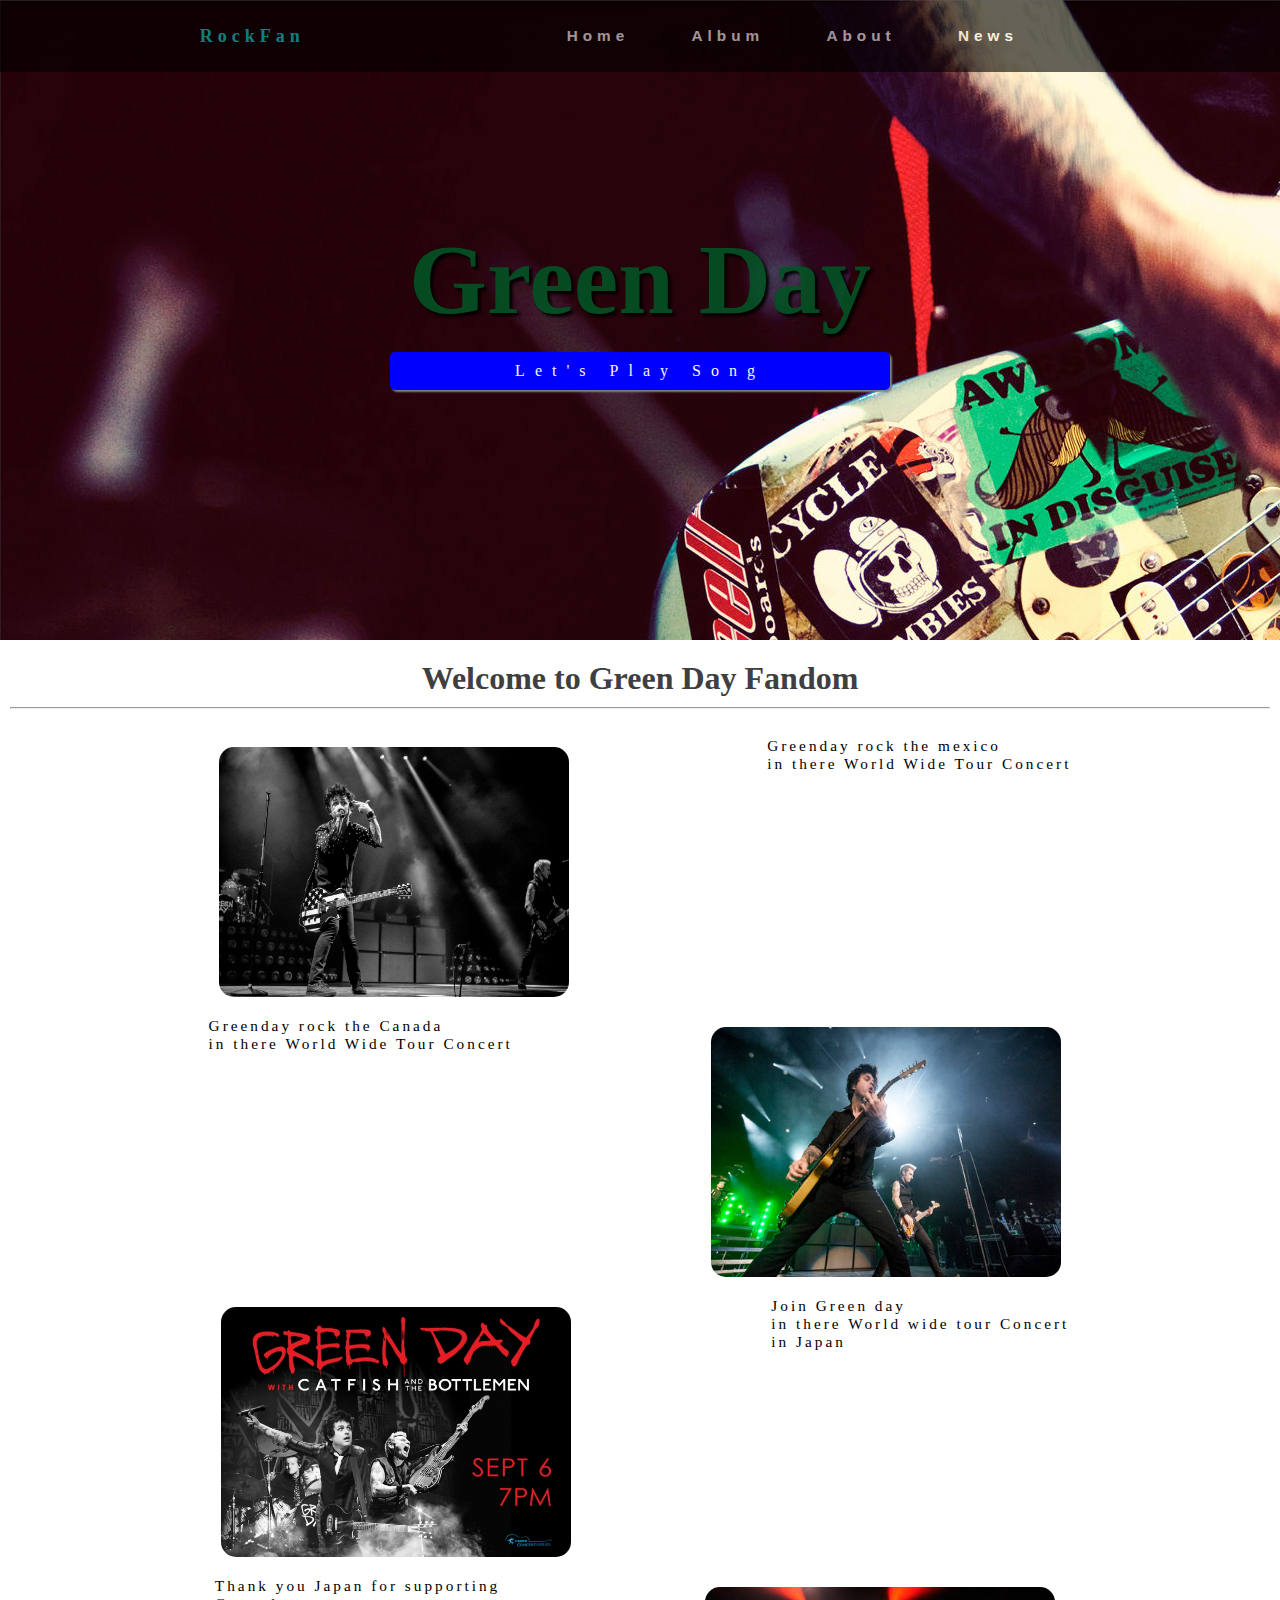
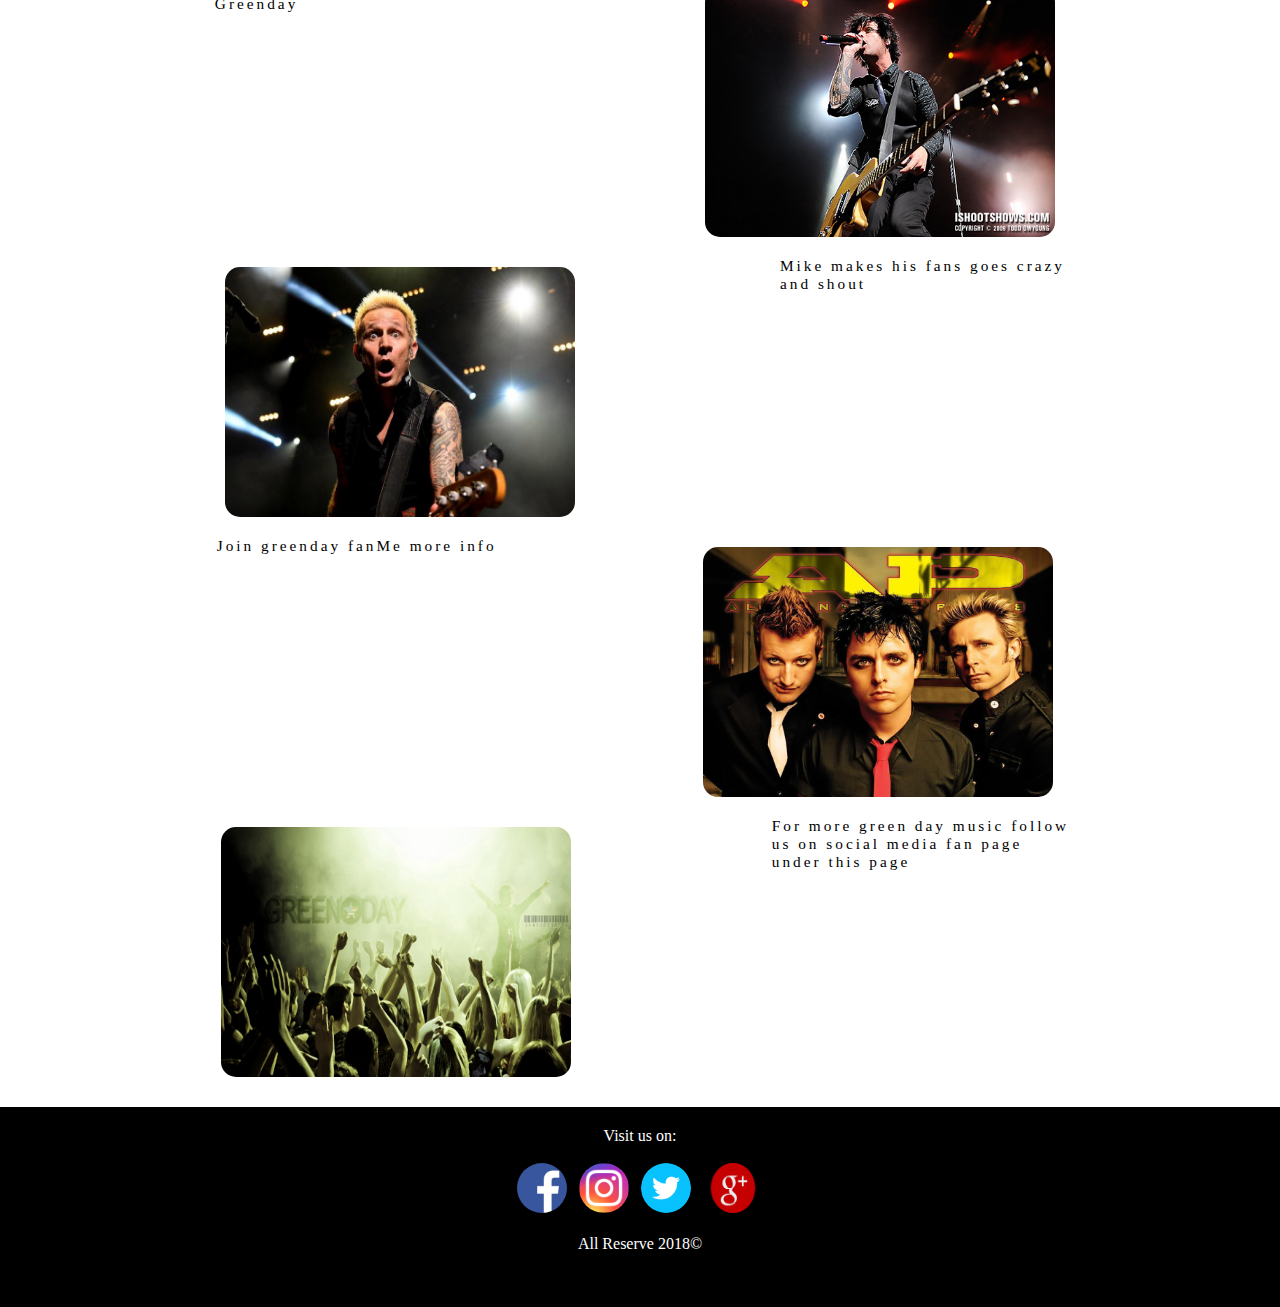
<file: index.html>
<!--
	 @author John Jayson B. De leon
-->
<!--
	main web page
-->
<!DOCTYPE html>

<html lang="en">
	
	<!--links and title in the head-->
	<head>

		<!--title of the page-->
		<title>RockFan</title>

		<meta charset="utf-8">

		<!--logo in the tab-->
		<link rel="icon" href="logoMe.png" type="image/x-icon">

		<!-- external css -->
		<link rel="stylesheet" type="text/css" href="main.css">
		<link rel="stylesheet" type ="text/css" href="gd_css.css"/>
		<link rel="stylesheet" type ="text/css" href="navigation_bar.css"/>
		<link rel="stylesheet" type="text/css" href="footer.css">
		<link rel="stylesheet" type="text/css" href="albumCard.css">
		<link rel="stylesheet" type="text/css" href="header.css">

		<!--external js-->
		<script src="powerButton.js"></script>

	</head>

<!--body part one-->
<body id="bodyOne">
	
	<!--body-->
	<div class ="_body">

			<!--Navigation Bar-->
			<div class = "navigation">
	
				<nav>
					<!--logo in navigation bar-->
					<div class="logo">
						<p onclick="NextPage()">RockFan</p>
					</div>
	
					<ul id ="navOption">

						<!--navigation button and search -->
						<li onclick="NextPage()">Home</li>
						<li onclick="Album()">Album</li>
						<li onclick="about()">About</li>
						<li onclick="news()">News</li>

					</ul>
	
				</nav>
	
			</div>	

			<!--Logo in header-->
			<div id="gd_lol">
			<p id="gd">Green Day</p>
			<center><p id="button" onclick="album(this)">Let's Play Song</p></center>
			</div>
							
			</div>
		</body>

		<!--body part two-->
		<body id="bodyTwo">
		
				<!--content-->
				<div class="seperation">
		
					<center><h1 id="update">Welcome to Green Day Fandom</h1></center>
					<!--news-->
					<hr>
					<br>
					<div class="yy">
					<img src="ggd1.jpg" id="nn" width= 350 height=250 >
					<p id = "newsME">
						Greenday rock the mexico<br>
						in there World Wide Tour Concert</p>
					</div>
		
					<div class="yy">
					<p id = "newsME">
							Greenday rock the Canada<br>
							in there World Wide Tour Concert</p>
					<img src="ggd2.jpg" id="nn" width= 350 height=250 >
					</div>
		
					<div class="yy">
					<img src="gd3.jpg" id="nn" width= 350 height=250 >
					<p id = "newsME">
					Join Green day<br>
					in there World wide tour Concert<br>
					in Japan</p>
					</div>
				
					<div class="yy">
					<p id = "newsME">
					Thank you Japan for supporting<br>
					Greenday</p>
					<img src="gd4.jpg" id="nn" width= 350 height=250 >
					</div>
		
					<div class="yy">
					<img src="gd5.jpg" id="nn" width= 350 height=250 >
					<p id = "newsME">
					Mike makes his fans goes crazy<br>
					and shout</p>
					</div>
		
					<div class="yy">
					<p id = "newsME">
					Join greenday fanMe more info</p>
					<img src="gd7.jpg" id="nn" width= 350 height=250 >
					</div>
		
					<div class="yy">
					<img src="gd10.jpg" id="nn" width= 350 height=250 >
					<p id = "newsME">
					For more green day music follow<br>
					us on social media fan page<br>
					under this page</p>
					</div>
		
		
				</div>
			   <!--footer-->
			   <div class="footer">
					<footer>
							<footer>
									<p>Visit us on:<br><br>
										<img src="facebook.png" id="socialMedia" width=50 height=50 onclick="fmedia()">
										&nbsp;
										<img src="instagram.svg.png" id="socialMedia" width=50 height=50 onclick="imedia()">
										&nbsp;
										<img src="twitter.png" id="socialMedia" width=50 height=50 onclick="tmedia()">
										&nbsp;
										<img src="google plus.png" id="socialMedia" width=60 height=50 onclick="gmedia()">
					
									</p>
									<br>
									<p>All Reserve 2018&copy;</p>
					
					</footer>
				</div>
			
		</body>

</html>
</file>
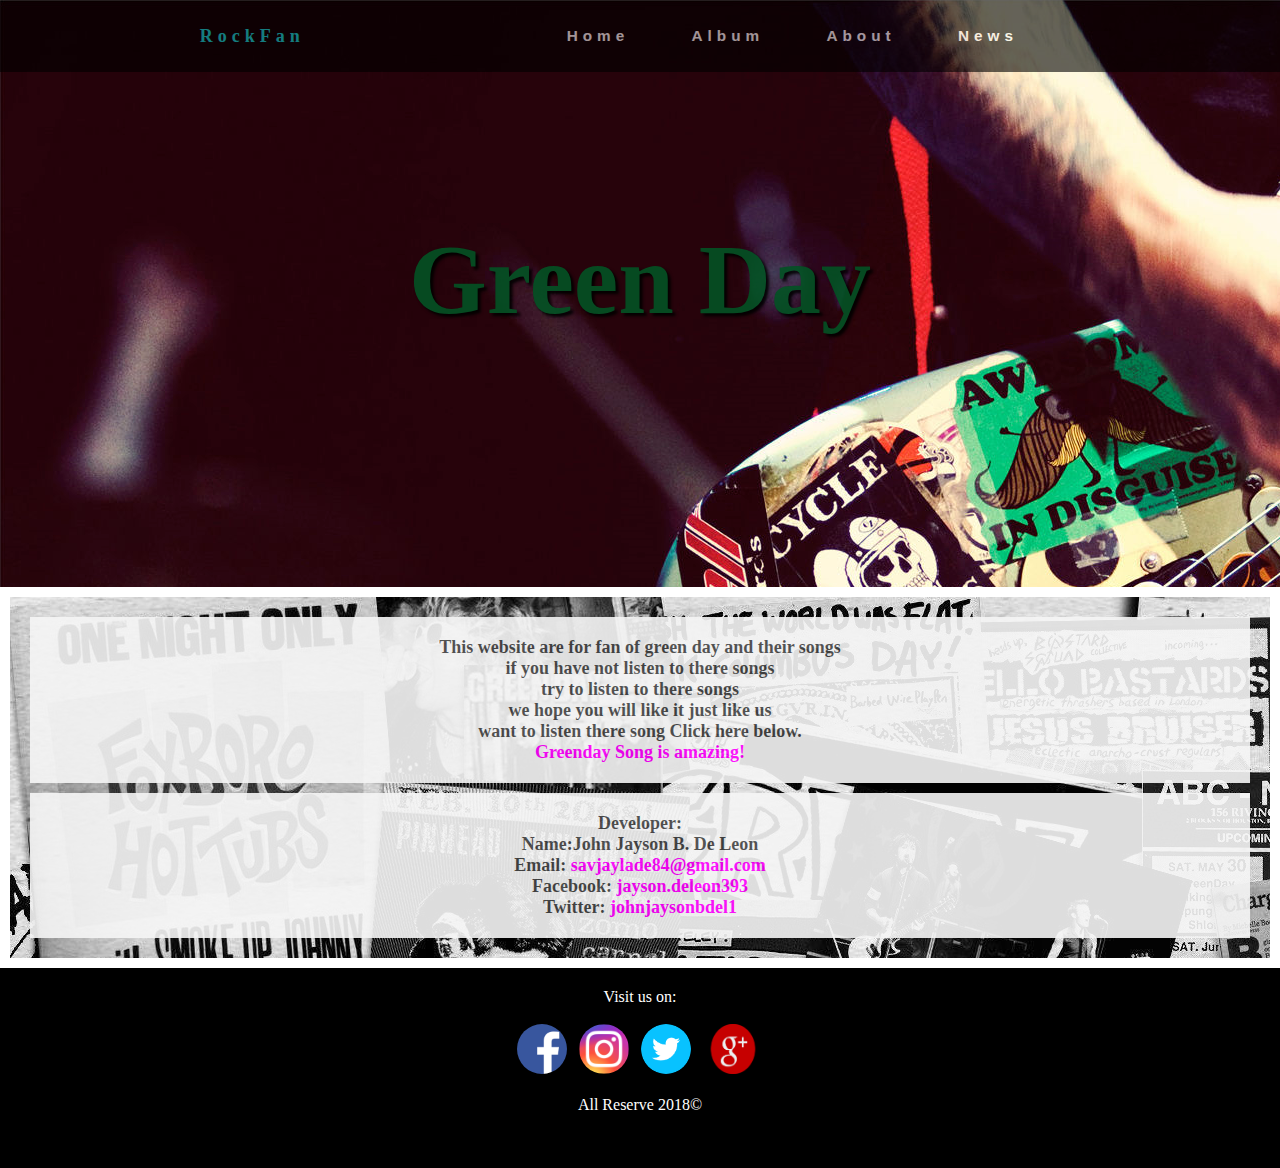
<file: about.html>
<!--

	 @author John Jayson B. De leon

-->
<!--
	about web page
-->
<!DOCTYPE html>

<html lang="en">
	
	<!--links and title in the head-->
	<head>

		<!--title of the page-->
		<title>RockFan</title>

		<meta charset="utf-8">

		<!--logo in the tab-->
		<link rel="icon" href="logoMe.png" type="image/x-icon">		

		<!-- external css -->
		<link rel="stylesheet" type="text/css" href="main.css">
		<link rel="stylesheet" type ="text/css" href="gd_css.css"/>
		<link rel="stylesheet" type ="text/css" href="navigation_bar.css"/>
		<link rel="stylesheet" type="text/css" href="footer.css">
		<link rel="stylesheet" type="text/css" href="albumCard.css">
		<link rel="stylesheet" type="text/css" href="header.css">

		<!--external js-->
		<script src="powerButton.js"></script>

    </head>
 <!--body part one-->
<body id="bodyOne">
	
        <!--body-->
        <div class ="_body">
    
                <!--Navigation Bar-->
                <div class = "navigation">
        
                    <nav>
        
                        <div class="logo">
                            <p onclick="NextPage()">RockFan</p>
                        </div>
        
                        <ul id ="navOption">
                            <!--navigation button and search -->
						    <li onclick="NextPage()">Home</li>
						    <li onclick="Album()">Album</li>
						    <li onclick="about()">About</li>
						    <li onclick="news()">News</li>
        
                        </ul>
        
                    </nav>
    
        
                </div>

                			<!--Logo in header-->
			<div id="gd_lol">
                    <p id="gd">Green Day</p>
                                    
             </div>

        </div>	
    </body>
    <body>

	<!--content-->
	<div class="seperation">
		
                <div class="about">
                <p>This website are for fan of green day and their songs
                    <br>if you have not listen to there songs
                    <br>try to listen to there songs 
                    <br>we hope you will like it just like us 
                    <br>want to listen there song Click here below.
                    <br><a href="#">Greenday Song is amazing!</a>
                </p>
                <p>Developer:
                    <br>Name:John Jayson B. De Leon
                    <br>Email:<a href="https://gmail.google.com/savjaylade84">	savjaylade84@gmail.com</a>
                    <br>Facebook:<a href="https://facebook.com/jaysom.deleon393">	jayson.deleon393</a>
                    <br>Twitter:<a href="https://twitter.com/johnjaysonbdel1">	johnjaysonbdel1</a>
                 </p>
                </div>
            
    </div>
	<!--footer-->
	<div class="footer">
			<footer>
					<footer>
							<p>Visit us on:<br><br>
								<img src="facebook.png" id="socialMedia" width=50 height=50 onclick="fmedia()">
								&nbsp;
								<img src="instagram.svg.png" id="socialMedia" width=50 height=50 onclick="imedia()">
								&nbsp;
								<img src="twitter.png" id="socialMedia" width=50 height=50 onclick="tmedia()">
								&nbsp;
								<img src="google plus.png" id="socialMedia" width=60 height=50 onclick="gmedia()">
			
							</p>
							<br>
							<p>All Reserve 2018&copy;</p>
			
			</footer>
		</div>
    </body>

</html>
</file>
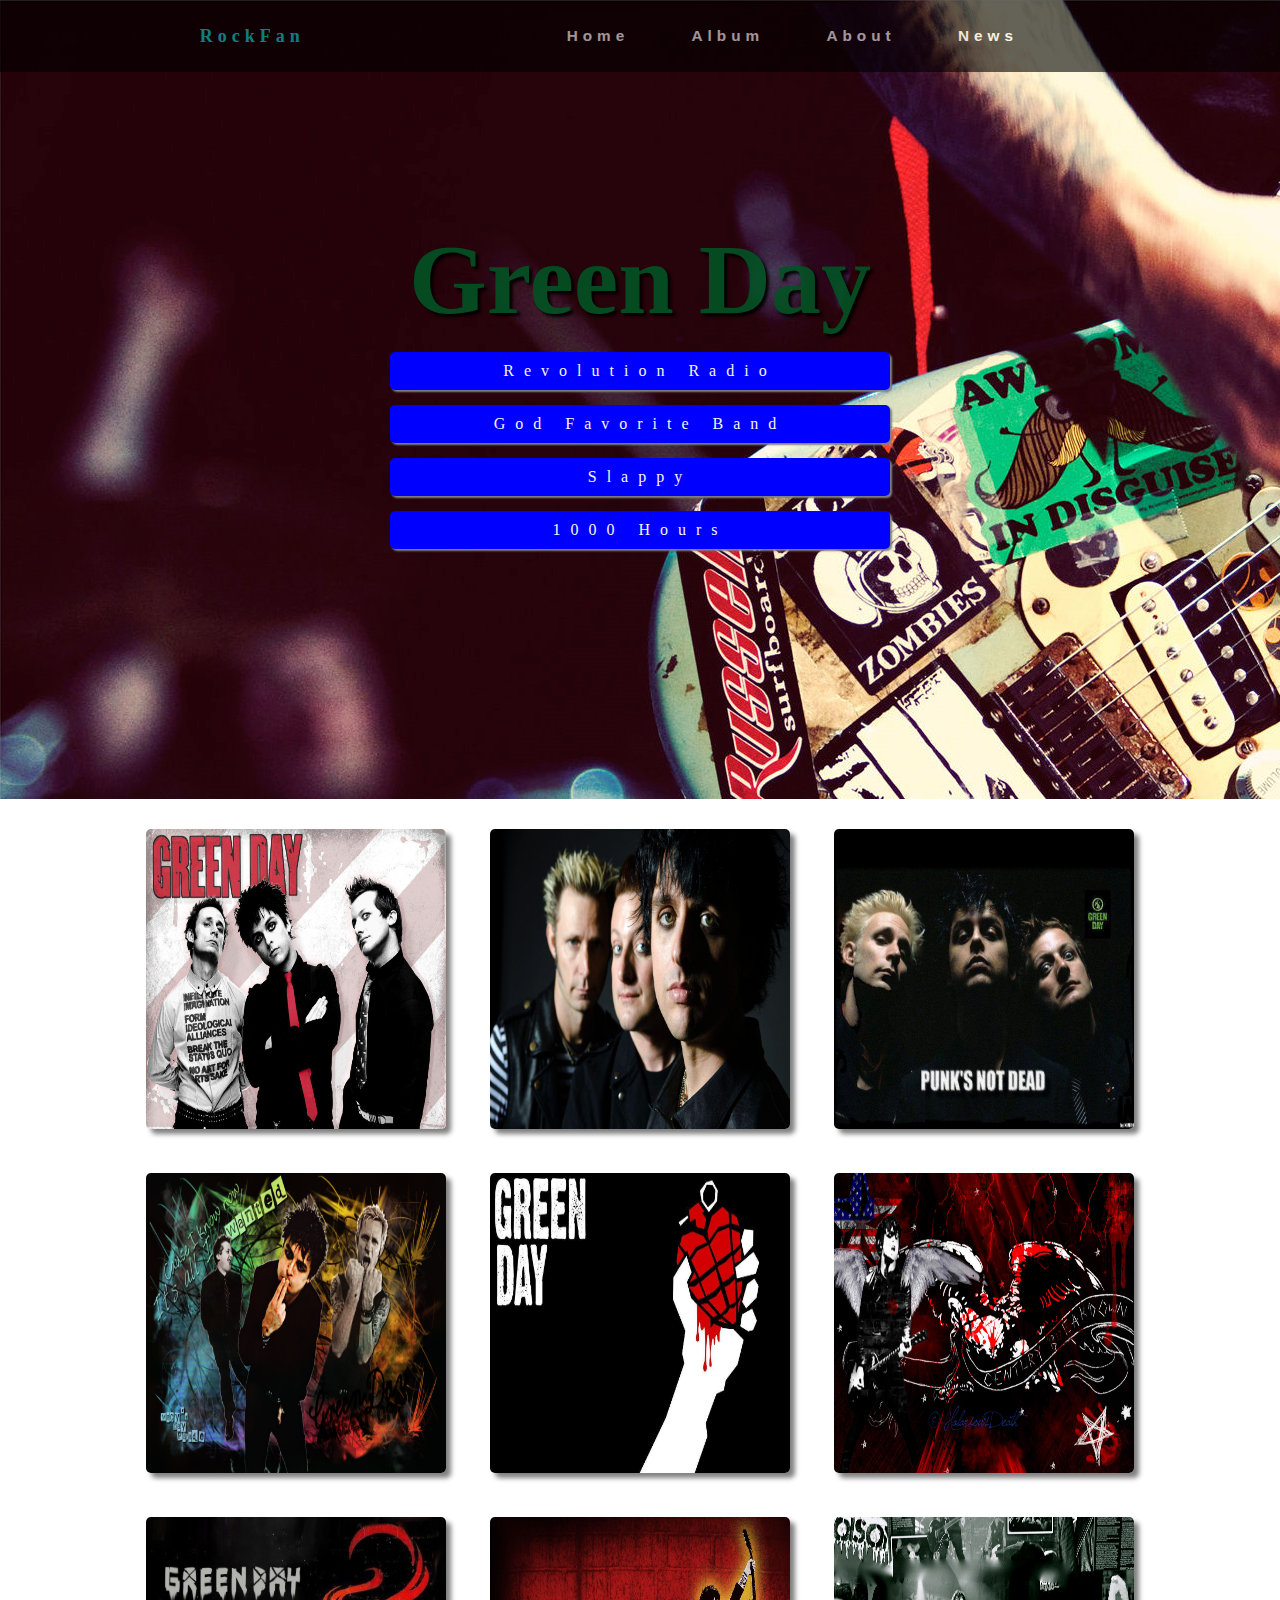
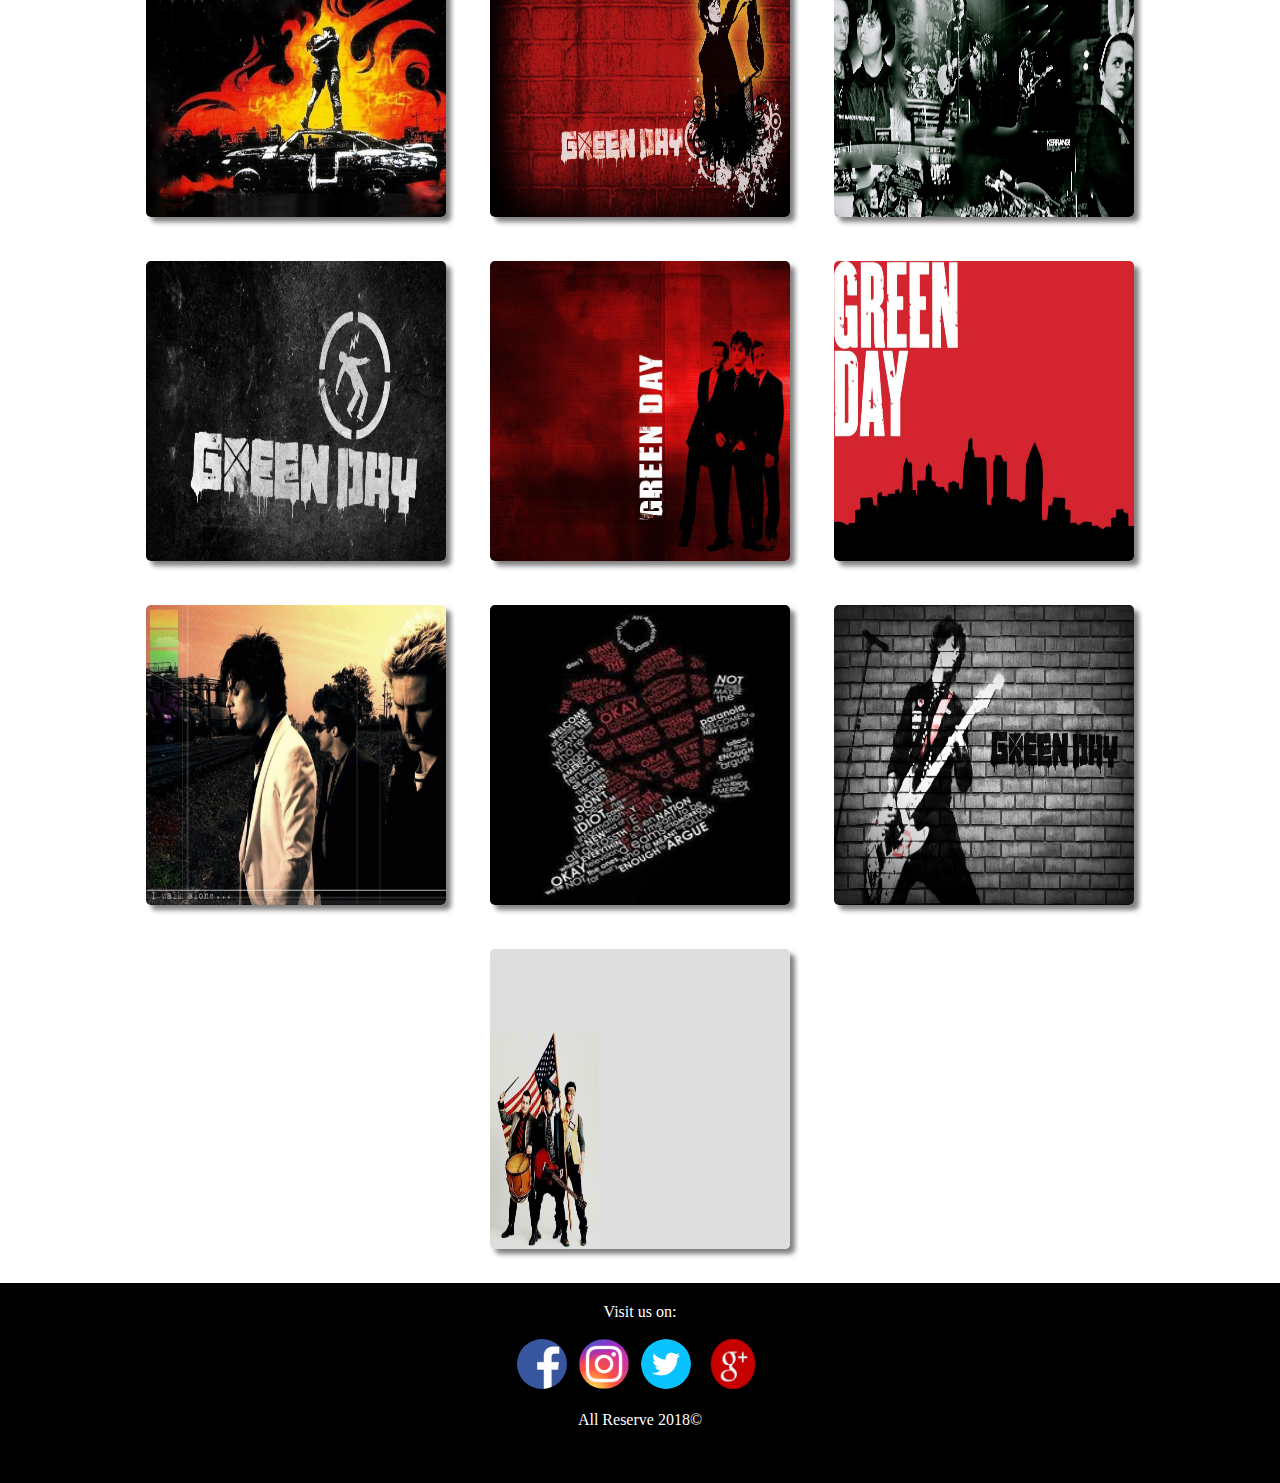
<file: album.html>
<!--

	 @author John Jayson B. De leon

-->
<!--
	main web page
-->
<!DOCTYPE html>

<html lang="en">
	
	<!--links and title in the head-->
	<head>

		<!--title of the page-->
		<title>RockFan</title>

		<meta charset="utf-8">

		<!--logo in the tab-->
		<link rel="icon" href="logoMe.png" type="image/x-icon">

		<!-- external css -->
		<link rel="stylesheet" type="text/css" href="main.css">
		<link rel="stylesheet" type ="text/css" href="gd_css.css"/>
		<link rel="stylesheet" type ="text/css" href="navigation_bar.css"/>
		<link rel="stylesheet" type="text/css" href="footer.css">
		<link rel="stylesheet" type="text/css" href="albumCard.css">
		<link rel="stylesheet" type="text/css" href="header.css">

		<!--external js-->
		<script src="powerButton.js"></script>

	</head>

<!--body part one-->
<body id="bodyOne">
	
	<!--body-->
	<div class ="_body">

			<!--Navigation Bar-->
			<div class = "navigation">
	
				<nav>
					<!--logo in navigation bar-->
					<div class="logo">
						<p onclick="NextPage()">RockFan</p>
					</div>
	
					<ul id ="navOption">

					    <!--navigation button and search -->
                        <li onclick="NextPage()">Home</li>
                        <li onclick="Album()">Album</li>
                        <li onclick="about()">About</li>
                        <li onclick="news()">News</li>

					</ul>
	
				</nav>
	
			</div>	

			<!--Logo in header-->
			<div id="gd_lol">
			<p id="gd">Green Day</p>
            <center><p id="button" onclick="rd()">Revolution Radio</p></center>
            <center><p id="button" onclick="gfb()">God Favorite Band</p></center>
            <center><p id="button" onclick="sl()">Slappy</p></center>
            <center><p id="button" onclick="hr()">1000 Hours</p></center>
			</div>
							
            </div>
 
</body>            
<!--body part two-->
<body id="bodyTwo">

        <!--content-->
        <div class="seperation">
            
            <div id="album">

                        <!--album picture content-->
                        <center>
                        <div class="discription">
                                <img id="collage" src="p10.jpg" alt ="Greenday" width="300" height="300"  title="Greenday Picture">
                                <img id="collage" src="p12.jpg" width="300" height="300" title="Greenday Picture"> 
                                <img id="collage" src="p8.jpg" width="300" height="300" title="Greenday Picture">
                                <img id="collage" src="p14.png" width="300" height="300" title="Greenday Picture">
                                <img id="collage" src="p1.jpg" width="300" height="300" title="Greenday Picture">
                                <img id="collage" src="p4.jpg" width="300" height="300" title="Greenday Picture">
                                <img id="collage" src="p7.jpg" width="300" height="300" title="Greenday Picture">
                                <img id="collage" src="p13.jpg" width="300" height="300" title="Greenday Picture">
                                <img id="collage" src="p5.jpg" width="300" height="300" title="Greenday Picture">
                                <img id="collage" src="p2.jpg" width="300" height="300" title="Greenday Picture">
                                <img id="collage" src="p11.jpg" width="300" height="300"title="Greenday Picture">
                                <img id="collage" src="p6.jpg" width="300" height="300" title="Greenday Picture">
                                <img id="collage" src="p3.jpg" width="300" height="300" title="Greenday Picture">
                                <img id="collage" src="gd8.jpg" width="300" height="300" title="Greenday Picture">
                                <img id="collage" src="gd11.jpg" width="300" height="300" title="Greenday Picture">
                                <img id="collage" src="gd6.jpg" width="300" height="300" title="Greenday Picture">
                        </div>
                        </center>
                        
            </div>
        </div>
    
        <!--footer-->
        <div class="footer">
            <footer>
                    <footer>
                            <p>Visit us on:<br><br>
                                <img src="facebook.png" id="socialMedia" width=50 height=50 onclick="fmedia()">
                                &nbsp;
                                <img src="instagram.svg.png" id="socialMedia" width=50 height=50 onclick="imedia()">
                                &nbsp;
                                <img src="twitter.png" id="socialMedia" width=50 height=50 onclick="tmedia()">
                                &nbsp;
                                <img src="google plus.png" id="socialMedia" width=60 height=50 onclick="gmedia()">
            
                            </p>
                            <br>
                            <p>All Reserve 2018&copy;</p>
            
            </footer>
        </div>
    
    </body>
           
	
</html>
</file>
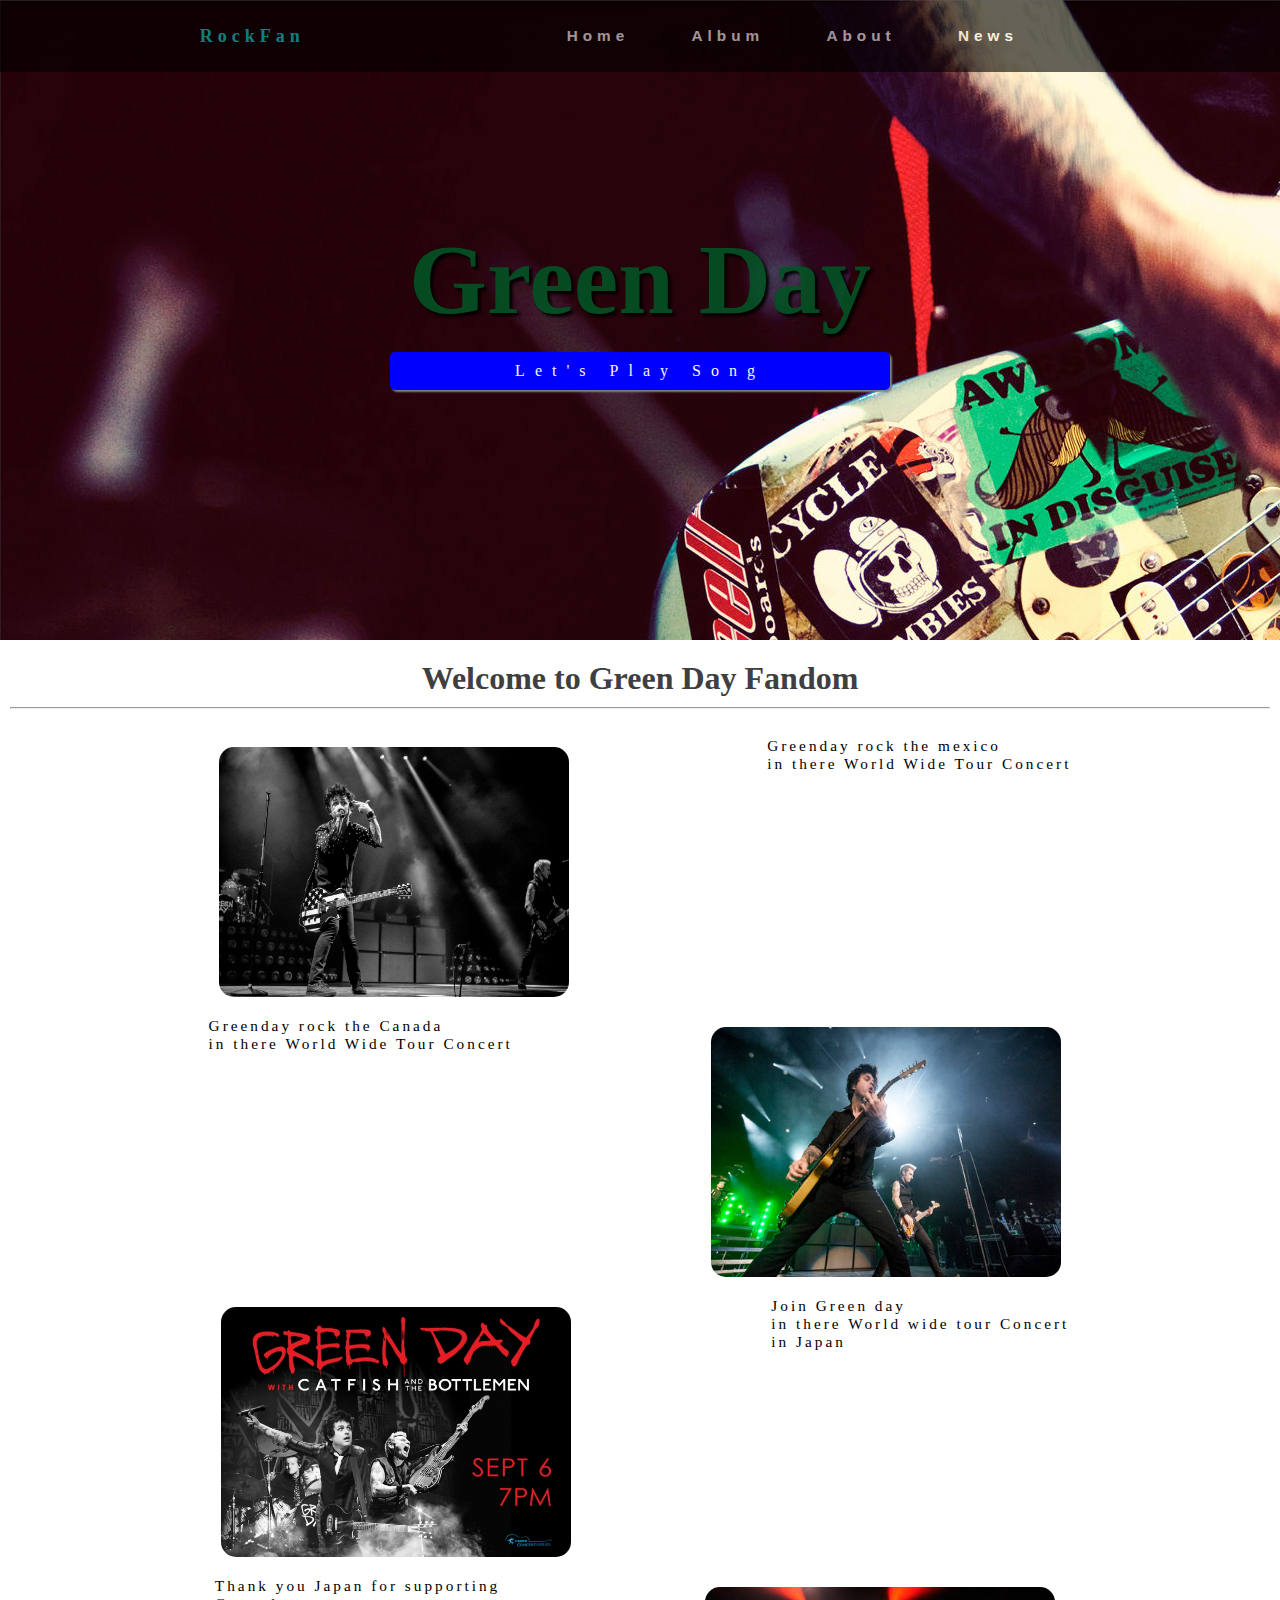
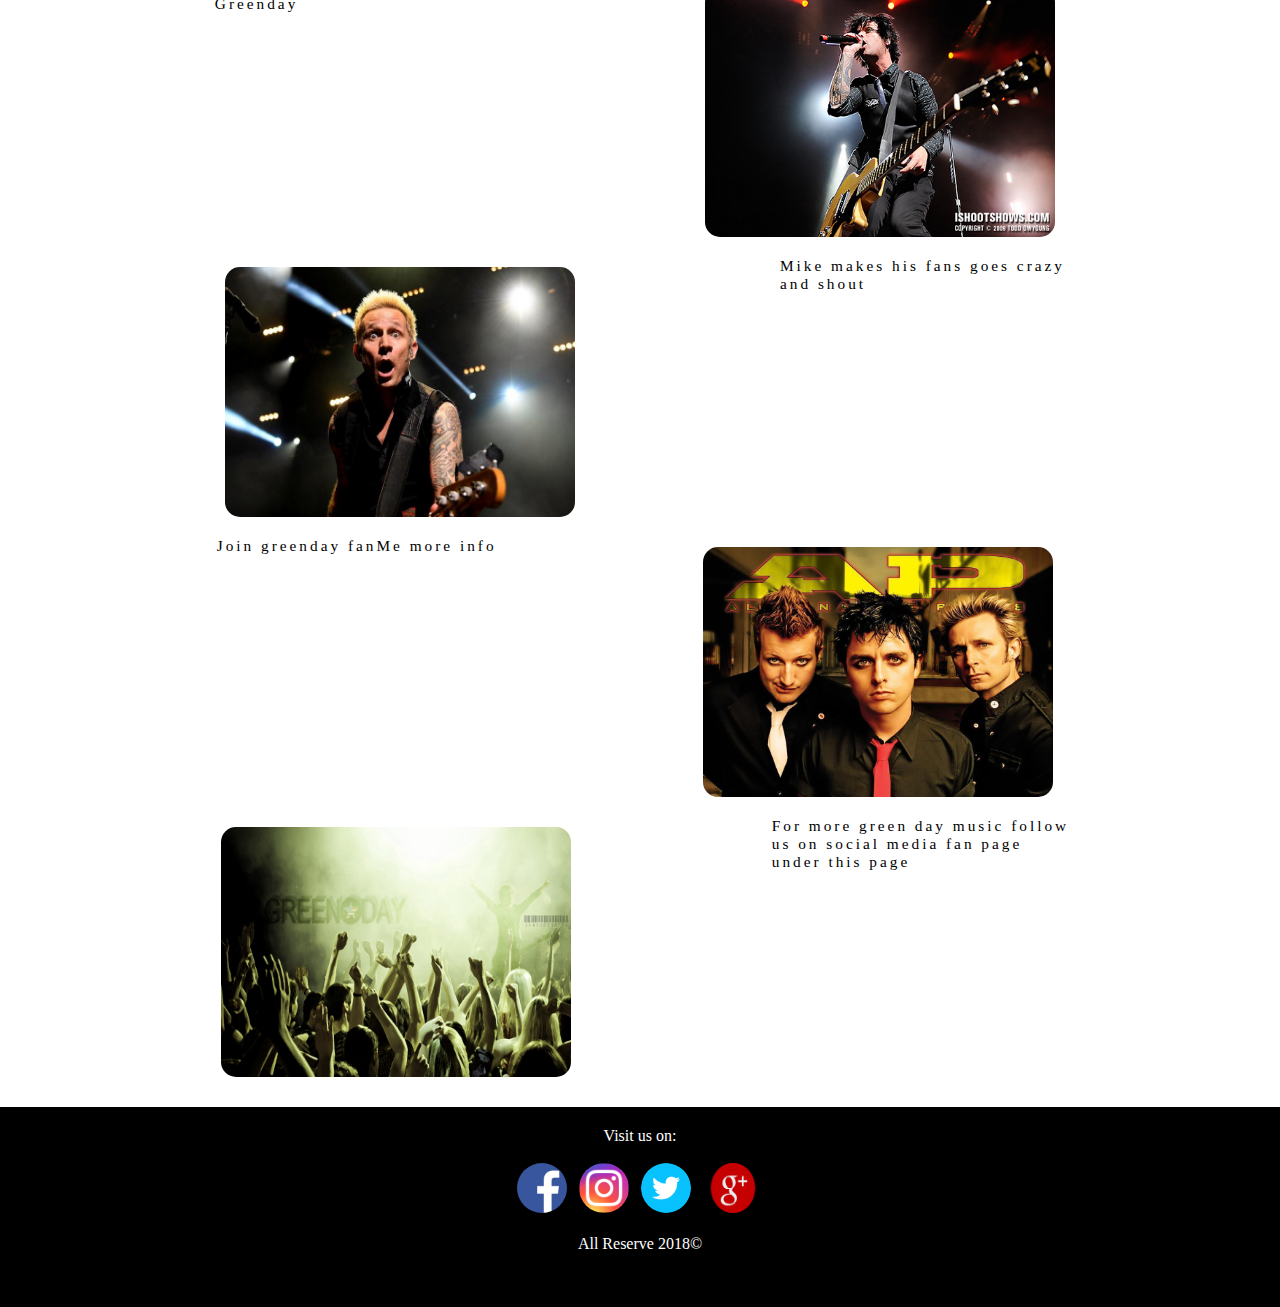
<file: greendayFan.html>
<!--

	 @author John Jayson B. De leon

-->
<!--
	main web page
-->
<!DOCTYPE html>

<html lang="en">
	
	<!--links and title in the head-->
	<head>

		<!--title of the page--> 
		<title>RockFan</title>

		<meta charset="utf-8">

		<!--logo in the tab-->
		<link rel="icon" href="logoMe.png" type="image/x-icon">

		<!-- external css -->
		<link rel="stylesheet" type="text/css" href="main.css">
		<link rel="stylesheet" type ="text/css" href="gd_css.css"/>
		<link rel="stylesheet" type ="text/css" href="navigation_bar.css"/>
		<link rel="stylesheet" type="text/css" href="footer.css">
		<link rel="stylesheet" type="text/css" href="albumCard.css">
		<link rel="stylesheet" type="text/css" href="header.css">

		<!--external js-->
		<script src="powerButton.js"></script>

	</head>

<!--body part one-->
<body id="bodyOne">
	
	<!--body-->
	<div class ="_body">

			<!--Navigation Bar-->
			<div class = "navigation">
	
				<nav>
					<!--logo in navigation bar-->
					<div class="logo">
						<p onclick="NextPage()">RockFan</p>
					</div>
	
					<ul id ="navOption">

						<!--navigation button and search -->
						<li onclick="NextPage()">Home</li>
						<li onclick="Album()">Album</li>
						<li onclick="about()">About</li>
						<li onclick="news()">News</li>

					</ul>
	
				</nav>
	
			</div>	

			<!--Logo in header-->
			<div id="gd_lol">
			<p id="gd">Green Day</p>
			<center><p id="button" onclick="album(this)">Let's Play Song</p></center>
			</div>
							
			</div>
		</body>

		<!--body part two-->
		<body id="bodyTwo">
		
				<!--content-->
				<div class="seperation">
		
					<center><h1 id="update">Welcome to Green Day Fandom</h1></center>
					<!--news-->
					<hr>
					<br>
					<div class="yy">
					<img src="ggd1.jpg" id="nn" width= 350 height=250 >
					<p id = "newsME">
						Greenday rock the mexico<br>
						in there World Wide Tour Concert</p>
					</div>
		
					<div class="yy">
					<p id = "newsME">
							Greenday rock the Canada<br>
							in there World Wide Tour Concert</p>
					<img src="ggd2.jpg" id="nn" width= 350 height=250 >
					</div>
		
					<div class="yy">
					<img src="gd3.jpg" id="nn" width= 350 height=250 >
					<p id = "newsME">
					Join Green day<br>
					in there World wide tour Concert<br>
					in Japan</p>
					</div>
				
					<div class="yy">
					<p id = "newsME">
					Thank you Japan for supporting<br>
					Greenday</p>
					<img src="gd4.jpg" id="nn" width= 350 height=250 >
					</div>
		
					<div class="yy">
					<img src="gd5.jpg" id="nn" width= 350 height=250 >
					<p id = "newsME">
					Mike makes his fans goes crazy<br>
					and shout</p>
					</div>
		
					<div class="yy">
					<p id = "newsME">
					Join greenday fanMe more info</p>
					<img src="gd7.jpg" id="nn" width= 350 height=250 >
					</div>
		
					<div class="yy">
					<img src="gd10.jpg" id="nn" width= 350 height=250 >
					<p id = "newsME">
					For more green day music follow<br>
					us on social media fan page<br>
					under this page</p>
					</div>
		
		
				</div>
			   <!--footer-->
			   <div class="footer">
					<footer>
							<footer>
									<p>Visit us on:<br><br>
										<img src="facebook.png" id="socialMedia" width=50 height=50 onclick="fmedia()">
										&nbsp;
										<img src="instagram.svg.png" id="socialMedia" width=50 height=50 onclick="imedia()">
										&nbsp;
										<img src="twitter.png" id="socialMedia" width=50 height=50 onclick="tmedia()">
										&nbsp;
										<img src="google plus.png" id="socialMedia" width=60 height=50 onclick="gmedia()">
					
									</p>
									<br>
									<p>All Reserve 2018&copy;</p>
					
					</footer>
				</div>
			
		</body>

</html>
</file>
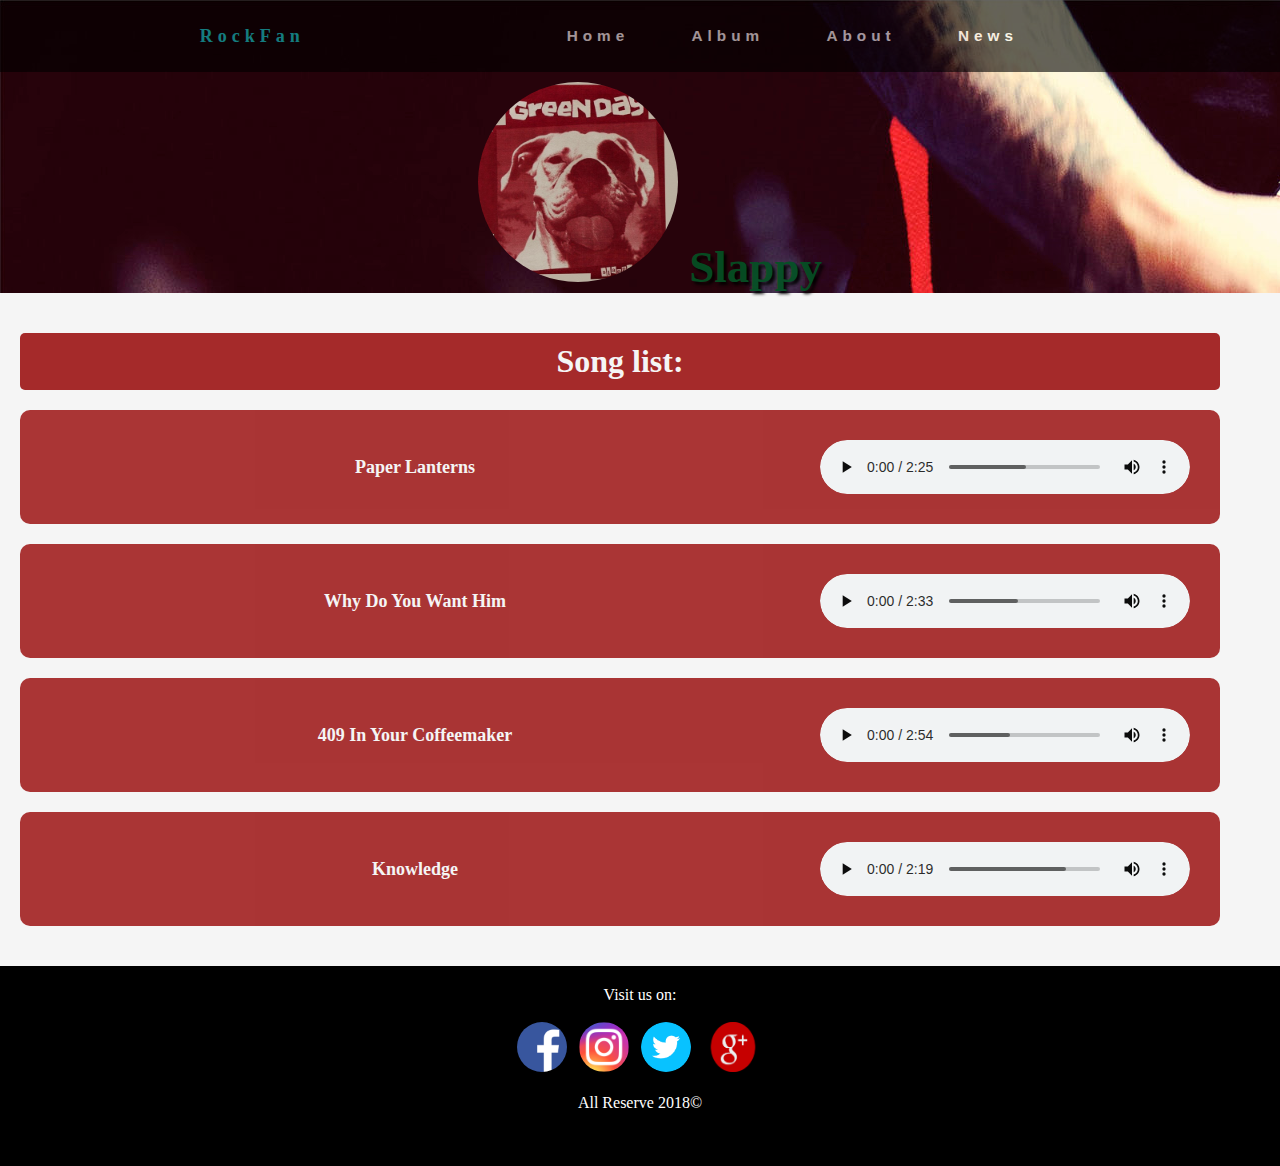
<file: greendayFan4.html>
<!--

	 @author John Jayson B. De leon

-->
<!--
	Slappy song list web page
-->
<!DOCTYPE html>

<html lang="en">
	
	<!--links and title in the head-->
	<head>

		<!--title of the page-->
		<title>RockFan</title>

		<meta charset="utf-8">

		<!--logo in the tab-->
		<link rel="icon" href="logoMe.png" type="image/x-icon">	

		<!-- external css -->
		<link rel="stylesheet" type="text/css" href="main.css">
		<link rel="stylesheet" type ="text/css" href="gd_css.css"/>

		<!--external js-->
		<script src="powerButton.js"></script>

	</head>

<!--body part two-->
<body id="bodyOne">
	
		<!--body-->
		<div class ="_body">
	
				<!--Navigation Bar-->
				<link rel="stylesheet" type ="text/css" href="navigation_bar.css"/>
				<div class = "navigation">
		
					<nav>
		
						<div class="logo">
							<p onclick="NextPage()">RockFan</p>
						</div>
		
						<ul id ="navOption">
							<!--navigation button and search -->
							<li onclick="NextPage()">Home</li>
							<li onclick="Album()">Album</li>
							<li onclick="about()">About</li>
							<li onclick="news()">News</li>
		
		
						</ul>
		
					</nav>
	
		
				</div>
							<!--header-->
			<div class="header">

		<!--header-->
		<link rel="stylesheet" type="text/css" href="header.css">
		<div class="header">

				<header id="Title">
	
						<h1 id="title_icon">
						 <img src ="slappy.jpg" id="headIcon" width=250 height=250>
						 Slappy</h1>
	
				</header>
	
			</div>
	
		
		</div>	
	</body>

<body>

		<!--album and song card-->
		<link rel="stylesheet" type="text/css" href="albumCard.css">
		<div class = "album">

			<!--contain song list-->
			<div class="song">

			<!--title of the album-->
			<div  class="jj">

				<h1> Song list:</h1>
				
			</div>

			<!-- songs of album-->

			<div class ="card">
					<div class="bandLogo">
						<p>Paper Lanterns</p>
					</div>
					<div class="songs">
					<audio controls="controls" id ="song">

						<source src="[1990] - Slappy [EP]\01 - Paper Lanterns.mp3" type="audio/mpeg">

					</audio>
					</div>

			</div>

			<div class ="card">
					<div class="bandLogo">
						<p>Why Do You Want Him</p>
					</div>
					<div class="songs">
					<audio controls="controls" id ="song">

						<source src="[1990] - Slappy [EP]\02 - Why Do You Want Him.mp3" type="audio/mpeg">

					</audio>
					</div>

			</div>

			<div class ="card">
					<div class="bandLogo">
							<p>409 In Your Coffeemaker</p>
					</div>
					<div class="songs">
					<audio controls="controls" id ="song">

						<source src="[1990] - Slappy [EP]\03 - 409 In Your Coffeemaker.mp3" type="audio/mpeg">

					</audio>
					</div>
			</div>

			<div class ="card">
					<div class="bandLogo">
							<p>Knowledge</p>
					</div>
					<div class="songs">
					<audio controls="controls" id ="song">

						<source src="[1990] - Slappy [EP]\04 - Knowledge.mp3" type="audio/mpeg">

					</audio>
					</div>

			</div>

		</div>

		</div>
	
	<!--footer-->
	<link rel="stylesheet" type="text/css" href="footer.css">
	<div class="footer">
			<footer>
					<footer>
							<p>Visit us on:<br><br>
								<img src="facebook.png" id="socialMedia" width=50 height=50 onclick="fmedia()">
								&nbsp;
								<img src="instagram.svg.png" id="socialMedia" width=50 height=50 onclick="imedia()">
								&nbsp;
								<img src="twitter.png" id="socialMedia" width=50 height=50 onclick="tmedia()">
								&nbsp;
								<img src="google plus.png" id="socialMedia" width=60 height=50 onclick="gmedia()">
			
							</p>
							<br>
							<p>All Reserve 2018&copy;</p>
			
			</footer>
		</div>
	</div>

</body>
</html>
</file>
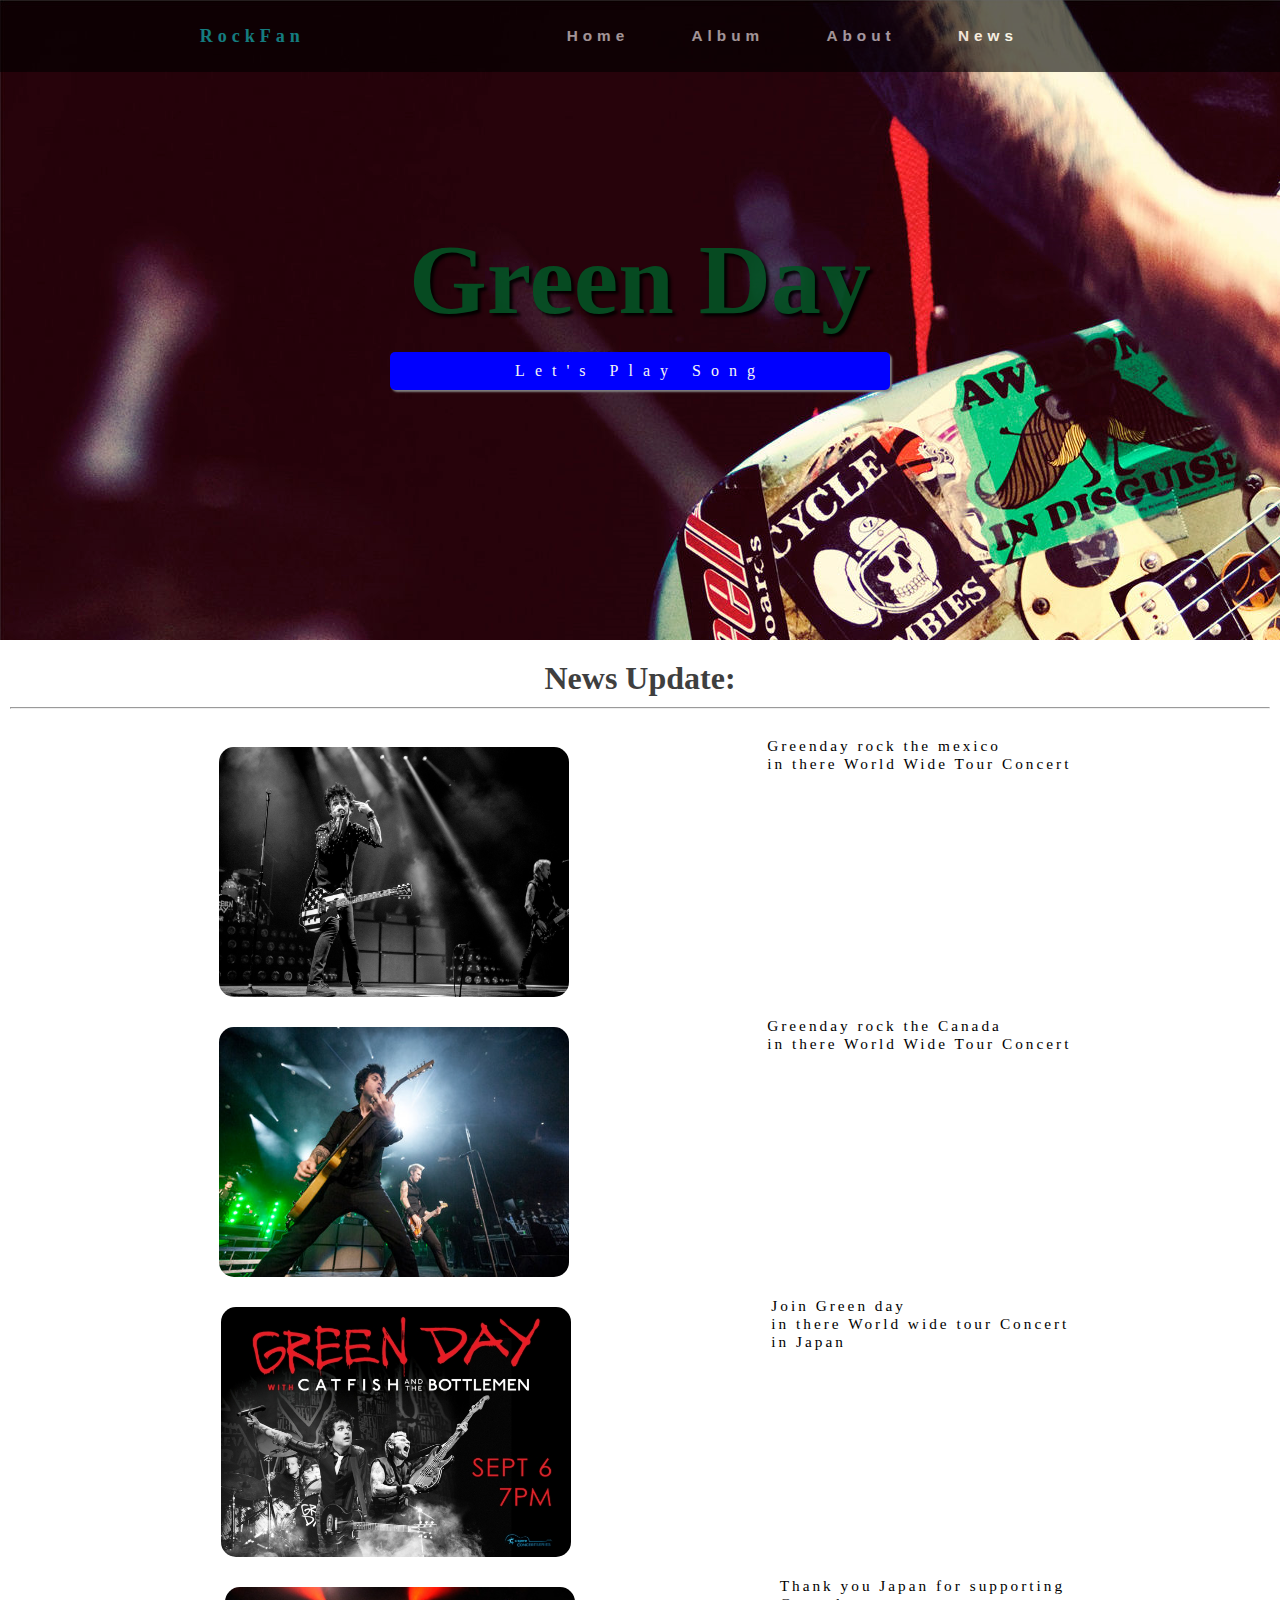
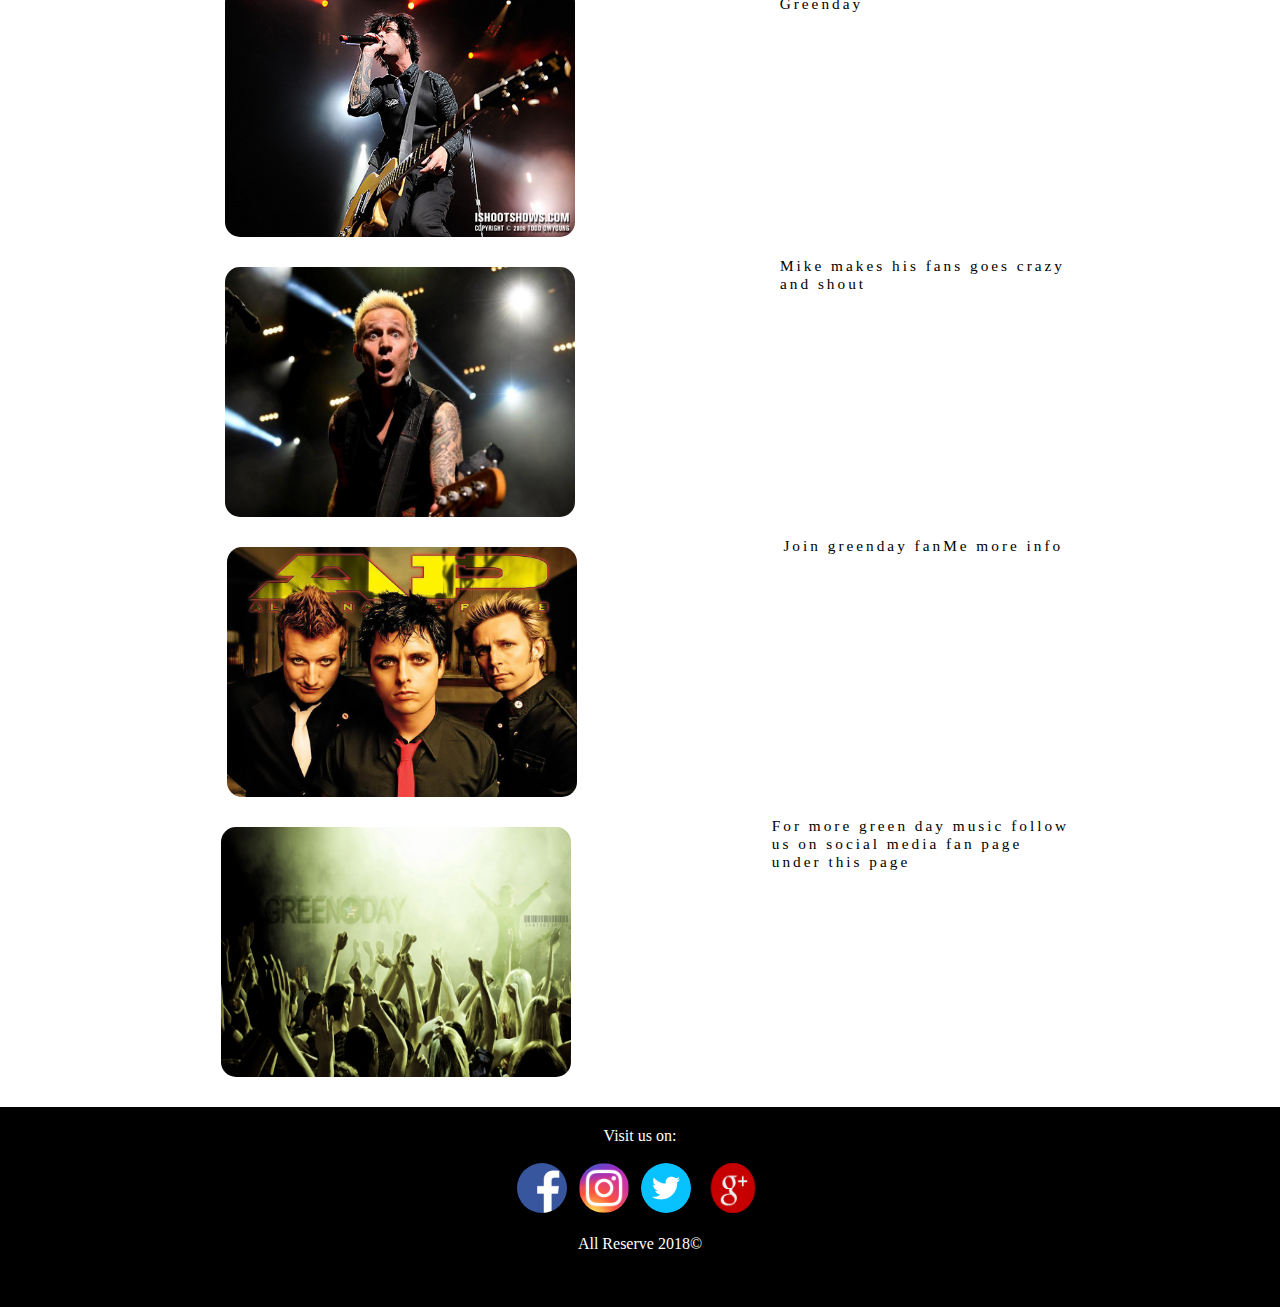
<file: newsUpdate.html>
<!--

	 @author John Jayson B. De leon

-->
<!--
	news web page
-->
<!DOCTYPE html>

<html lang="en">
	
	<!--links and title in the head-->
	<head>

		<!--title of the page-->
		<title>RockFan</title>

		<meta charset="utf-8">

		<!--logo in the tab-->
		<link rel="icon" href="logoMe.png" type="image/x-icon">

		<!-- external css -->
		<link rel="stylesheet" type="text/css" href="main.css">
		<link rel="stylesheet" type ="text/css" href="gd_css.css"/>
		<link rel="stylesheet" type ="text/css" href="navigation_bar.css"/>
		<link rel="stylesheet" type="text/css" href="footer.css">
		<link rel="stylesheet" type="text/css" href="albumCard.css">
		<link rel="stylesheet" type="text/css" href="header.css">

		<!--external js-->
		<script src="powerButton.js"></script>

	</head>

<!--body part one-->
<body id="bodyOne">
	
	<!--body-->
	<div class ="_body">

			<!--Navigation Bar-->
			<div class = "navigation">
	
				<nav>
					<!--logo in navigation bar-->
					<div class="logo">
						<p onclick="NextPage()">RockFan</p>
					</div>
	
					<ul id ="navOption">

					    <!--navigation button and search -->
                        <li onclick="NextPage()">Home</li>
                        <li onclick="Album()">Album</li>
                        <li onclick="about()">About</li>
                        <li onclick="news()">News</li>

					</ul>
	
				</nav>
	
			</div>	

			<!--Logo in header-->
			<div id="gd_lol">
			<p id="gd">Green Day</p>
			<center><p id="button" onclick="album(this)">Let's Play Song</p></center>
			</div>
							
			</div>
</body>

<!--body part two-->
<body id="bodyTwo">

		<!--content-->
		<div class="seperation">

			<center><h1 id="update">News Update:</h1></center>
            <!--news-->
			<hr>
			<br>
			<div class="yy">
            <img src="ggd1.jpg" id="nn" width= 350 height=250 >
			<p id = "newsME">
				Greenday rock the mexico<br>
				in there World Wide Tour Concert</p>
			</div>

			<div class="yy">
			<img src="ggd2.jpg" id="nn" width= 350 height=250 >
			<p id = "newsME">
					Greenday rock the Canada<br>
					in there World Wide Tour Concert</p>
			</div>

			<div class="yy">
			<img src="gd3.jpg" id="nn" width= 350 height=250 >
			<p id = "newsME">
			Join Green day<br>
			in there World wide tour Concert<br>
			in Japan</p>
			</div>
		
			<div class="yy">
			<img src="gd4.jpg" id="nn" width= 350 height=250 >
			<p id = "newsME">
			Thank you Japan for supporting<br>
			Greenday</p>
			</div>

			<div class="yy">
			<img src="gd5.jpg" id="nn" width= 350 height=250 >
			<p id = "newsME">
			Mike makes his fans goes crazy<br>
			and shout</p>
			</div>

			<div class="yy">
			<img src="gd7.jpg" id="nn" width= 350 height=250 >
			<p id = "newsME">
			Join greenday fanMe more info</p>
			</div>

			<div class="yy">
			<img src="gd10.jpg" id="nn" width= 350 height=250 >
			<p id = "newsME">
            For more green day music follow<br>
            us on social media fan page<br>
            under this page</p>
			</div>


		</div>
       <!--footer-->
	   <div class="footer">
            <footer>
                    <footer>
                            <p>Visit us on:<br><br>
                                <img src="facebook.png" id="socialMedia" width=50 height=50 onclick="fmedia()">
                                &nbsp;
                                <img src="instagram.svg.png" id="socialMedia" width=50 height=50 onclick="imedia()">
                                &nbsp;
                                <img src="twitter.png" id="socialMedia" width=50 height=50 onclick="tmedia()">
                                &nbsp;
                                <img src="google plus.png" id="socialMedia" width=60 height=50 onclick="gmedia()">
            
                            </p>
                            <br>
                            <p>All Reserve 2018&copy;</p>
            
            </footer>
        </div>
	
</body>

</html>
</file>
<file: main.css>
*{
	margin: 0%;
	padding: 0%;
	box-sizing: border-box;
}

#bodyOne{
	background-image: url("gd2_2.png");
	background-repeat: no-repeat;
	width:auto;
	height:auto;
}
a{
	text-decoration:none;
	color:fuchsia;
}
#chooseAlbum{
	list-style: none;
}
#gd,#title_icon,#picAlbum{
	color: rgb(3, 82, 36);
	font-weight:900;
}
#gd,#title_icon{
	text-shadow:3px 3px 3px black;
	text-align: center;
}
#gd{
	font-size: 100px;
	opacity: 0.9;
}
#title_icon{
	font-size:5vh;
	opacity: 0.9;
}
#button{
	color:whitesmoke;
	letter-spacing: 10px;
	font-family: Arial Black;
	display:flex;
	justify-content: space-around;
	margin:15px;
	background-color: blue;
	padding: 10px;
	box-shadow:2px 2px 2px grey;
	width:500px;
	border-radius:5px;
}
#button:hover{
	background-color: aqua;
}
#button:active{
	box-shadow: none;
	color:red;
}
#gd_lol{
	margin:150px;
}
#bodyTwo{margin:0px;}
.seperation{
	padding:10px;
	height:auto;
	background-color:white;
	color:black;
	margin-top:250px;
}
#collage{
	border-radius:5px;
	box-shadow: 5px 5px 5px gray;
}
#collage{
	margin:20px;
}
#collage:hover{
	width:400px;
	height:400px;
	box-shadow:10px 10px 10px black;
}
#newsME{
	letter-spacing:3px;
	font-weight: 500;
	font-size:1.7vh;
}


#nn{
	border-radius: 15px;
	margin:10px;
	min-width:100px;
	min-height:100px;
}
.yy{
	margin:10px;
	display:flex;
	justify-content: space-evenly;
}
#update{
	text-align: center;
	margin:10px;
}
#newsMe,#update{
	color:rgb(63, 63, 63);
	
}
</file>
<file: gd_css.css>
.about{
	 background-image: url("gd1.jpg");
	 height:auto;
	 padding: 10px;
 }
 .about p{
	opacity:0.9;
	background-color: whitesmoke;
	color: rgba(0, 0, 0, 0.719);
	padding:20px;
	height:auto;	
	margin:10px;
	font-weight: 800;
   font-size:2vh;
   text-align: center;
	justify-content:space-around;
 }

 .about p a:hover{
	color:gray;
	text-decoration:underline;
 }
</file>
<file: navigation_bar.css>
nav{
margin-bottom: 10px;
background-color: black;
opacity:60%;
font-weight:bold;
display: flex;
justify-content: space-evenly;
align-items: center;
min-height: 8vh;
max-height: 12vh;
}
.logo{
	font-family:Arial black;
	letter-spacing: 5px;
	justify-content: space-evenly;
	color: rgb(10, 206, 206);
	font-size: 2vh;
	
}



#navOption{
font-family:Arial;
letter-spacing: 5px;
flex-wrap: wrap;
display:flex;
list-style: none;
justify-content: space-evenly;
width: 45%;
font-size:1.7vh;
}
#navOption li:hover{
	box-shadow:0px 3px 0px gray;
}
#navOption li:active{
		color:turquoise;
}
.navigation{
	color:whitesmoke;
}
</file>
<file: footer.css>
.footer{
	position: relative;
	padding-top:20px;
	background-color:black; 
	height: auto;
	min-height:200px;
	color:white;
	width: auto;
}
footer{
		text-align:center;
}
</file>
<file: albumCard.css>
.chooseAlbum{
	max-height:50%;
	min-height:15%;
	height:5%;
	width:300px;
	padding:10px;
	border-radius:5px;
 }
 #AlbumList{
	font-size:2vh;
 }
 #AlbumList,#chooseAlbum{
	color:white;
 }
 #divide{
	 width:auto;
	 background-color: aliceblue;
	 margin:5px;
 }
 #chooseAlbum{
	letter-spacing:2px;
	font-size:2vh;
 }
 .jj{
	border-radius:5px;
	padding:5px;
 }
 .jj p{
	 font-size:3.6vh;
	 
	}
 .card,.jj,.chooseAlbum{
	border-left-style: 3px solid black;
	background-color: brown;
 }

 .jj,.chooseAlbum{
	justify-content:space-evenly;
 }

 .card{
	opacity:0.95;
	border-radius:10px;
	padding-left:10px;
	padding-right:10px;
 }
 .card,.jj{

	padding-top:10px;
	padding-bottom:10px;
	margin-top:20px;
	margin-bottom:20px;
	width:auto;
	min-width:150px;
	max-width: 1200px;
	display: flex;

 }
 .card:hover{
	 transition-delay: 200ms;
	 opacity: 1;
	 padding:11px;
	 box-shadow: 10px 10px 10px black;
 }
 #headIcons{
	 float: left;
 }
 .card p{
	 font-size: 2vh;
		}
 .card p,.jj{
	 color:whitesmoke;
	 font-weight: 600;
 }
 .songs,.song,.bandLogo,.album{
	 width:auto
 }
 .songs{
	display: flex;
	align-items: center;
	padding:20px;
	float: left;
 }
 .bandLogo{
	 text-align: center;
	 font-size:2vh;
	 padding:auto;
	 margin: auto;
 }
 .song{
	padding:20px;
 }
  #chooseAlbum:hover{
	 color:turquoise;
 }
 .album{	
	background-color:#F5F5F5;
	height:auto;
 }
audio{
	width:auto;
	min-width:370px;
	max-width:500px;
	border-radius:125px;
}
#collage{
	color: black;
}
</file>
<file: header.css>
.header{
 	position: static;
 }
#Title{
 	font-size: 4vh;
 	text-indent: 20px;
 }
 #headIcon,#headIcons,#socialMedia{
 	border-radius:125px 125px 125px 125px;
 }
 #headIcon{
	 width:auto;
	 max-width:width 200px;
	 min-width:150px;
	 height:auto;
	 max-width:200px;
	 min-height:150px;
 }
 #socialMedia:hover{
	 padding:10px;
 }

 #Title h1,#Title img{
	align-items: center;
 }
</file>
